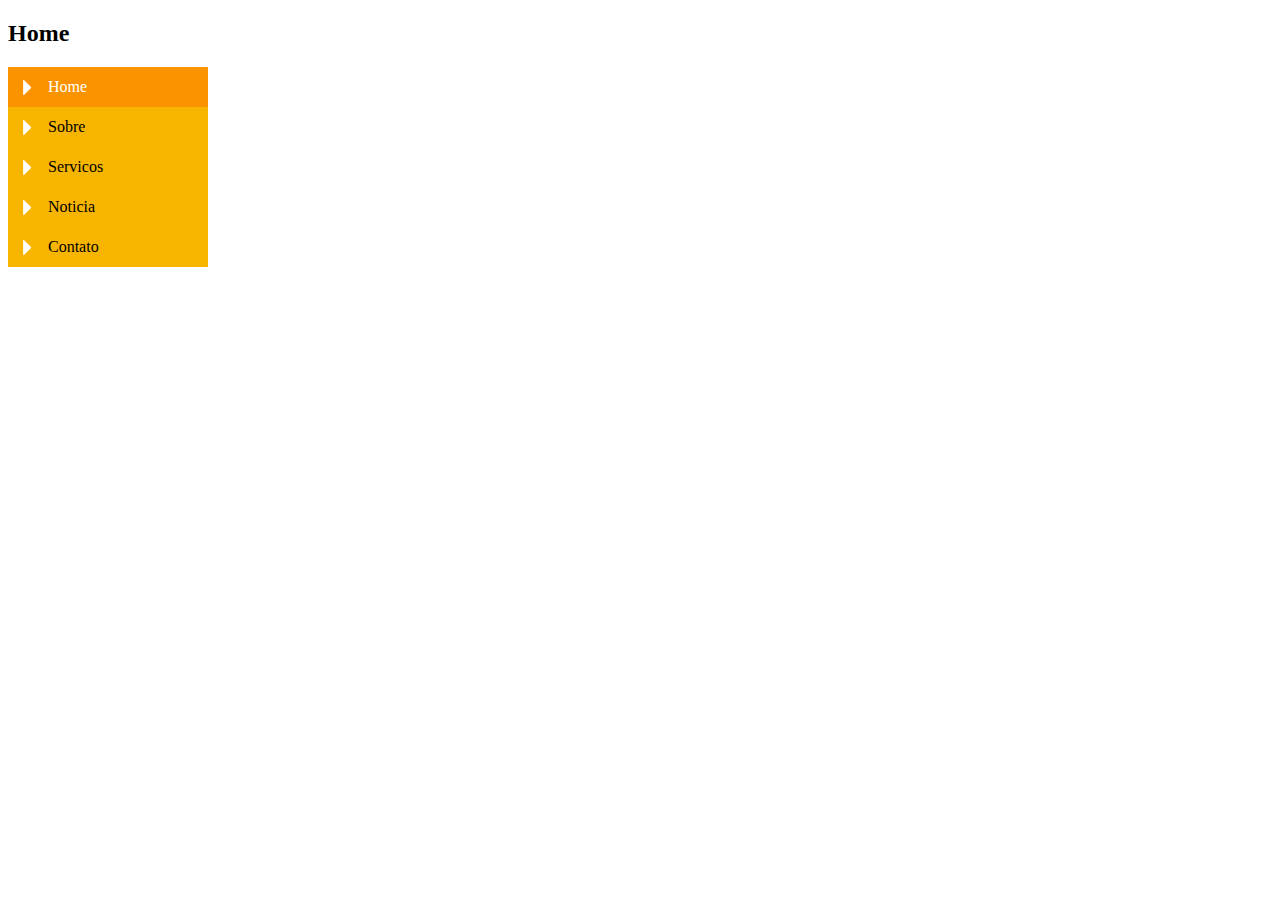
<file: index.html>
<!DOCTYPE html>
<html>
<head>
	<title> Barra de navegação</title>
</head>
<link rel="stylesheet" type="text/css" href="stilo.css">
<body id="home">
<h2>
    Home
</h2>
    <ul id="navegacao">
        <li class="home">
            <a href="index.html">Home</a>
        </li>

        <li class="sobre">
            <a href="sobre.html">Sobre</a>
        </li>

        <li class="servicos">
            <a href="servicos.html">Servicos</a>
        </li>

        <li class="noticias">
            <a href="noticias.html">Noticia</a>
        </li>

        <li class="contato">
            <a href="contato.html">Contato</a>
        </li>

    </ul>



</body>
</html>
</file>
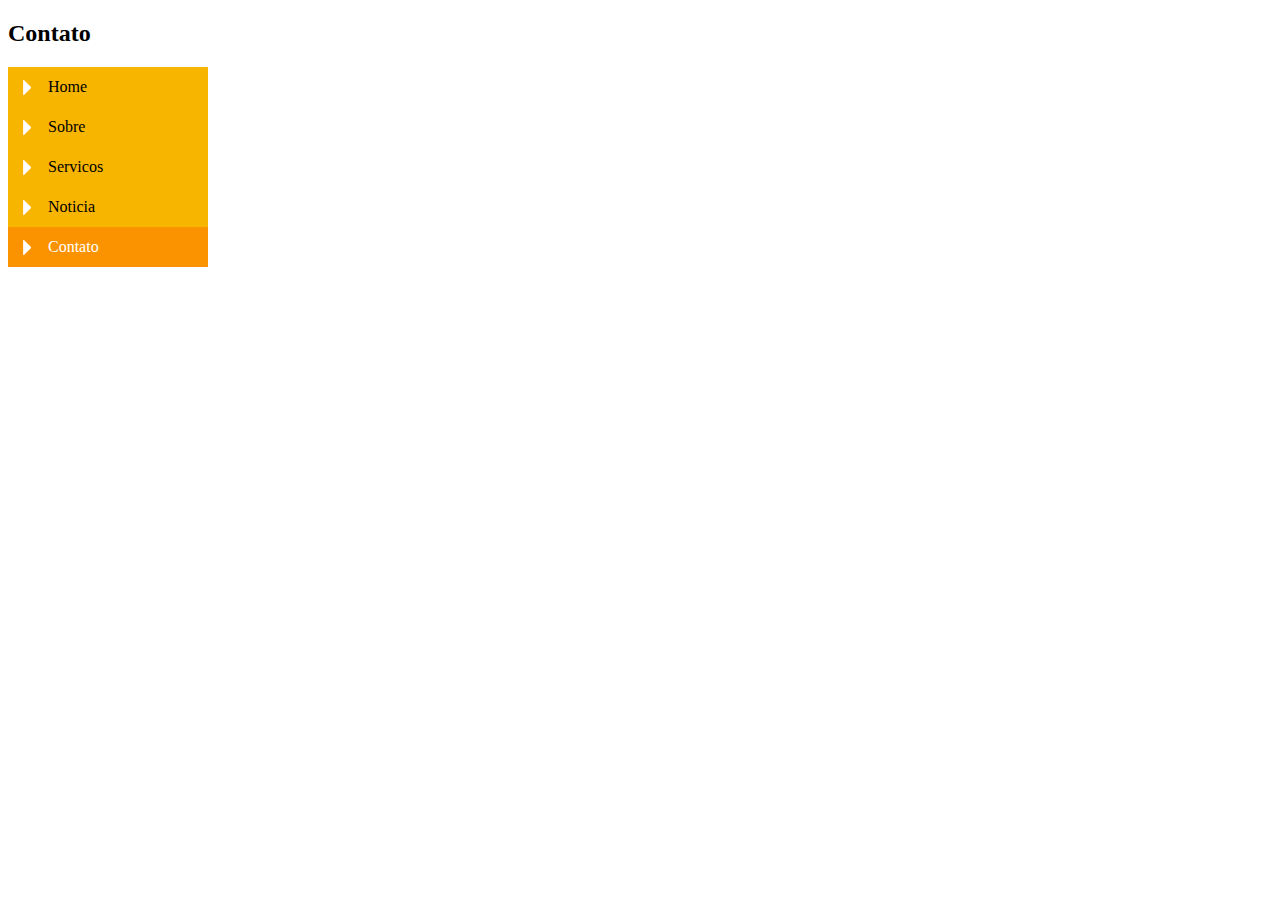
<file: contato.html>
<!DOCTYPE html>
<html>
<head>
	<title> contato</title>
</head>
<link rel="stylesheet" type="text/css" href="stilo.css">
<body id="contato">
    <h2>
       Contato
    </h2>
    <ul id="navegacao">
        <li class="home">
            <a href="index.html">Home</a>
        </li>

        <li class="sobre">
            <a href="sobre.html">Sobre</a>
        </li>

        <li class="servicos">
            <a href="servicos.html">Servicos</a>
        </li>

        <li class="noticias">
            <a href="noticias.html">Noticia</a>
        </li>

        <li class="contato">
            <a href="contato.html">Contato</a>
        </li>

    </ul>


</body>
</html>
</file>
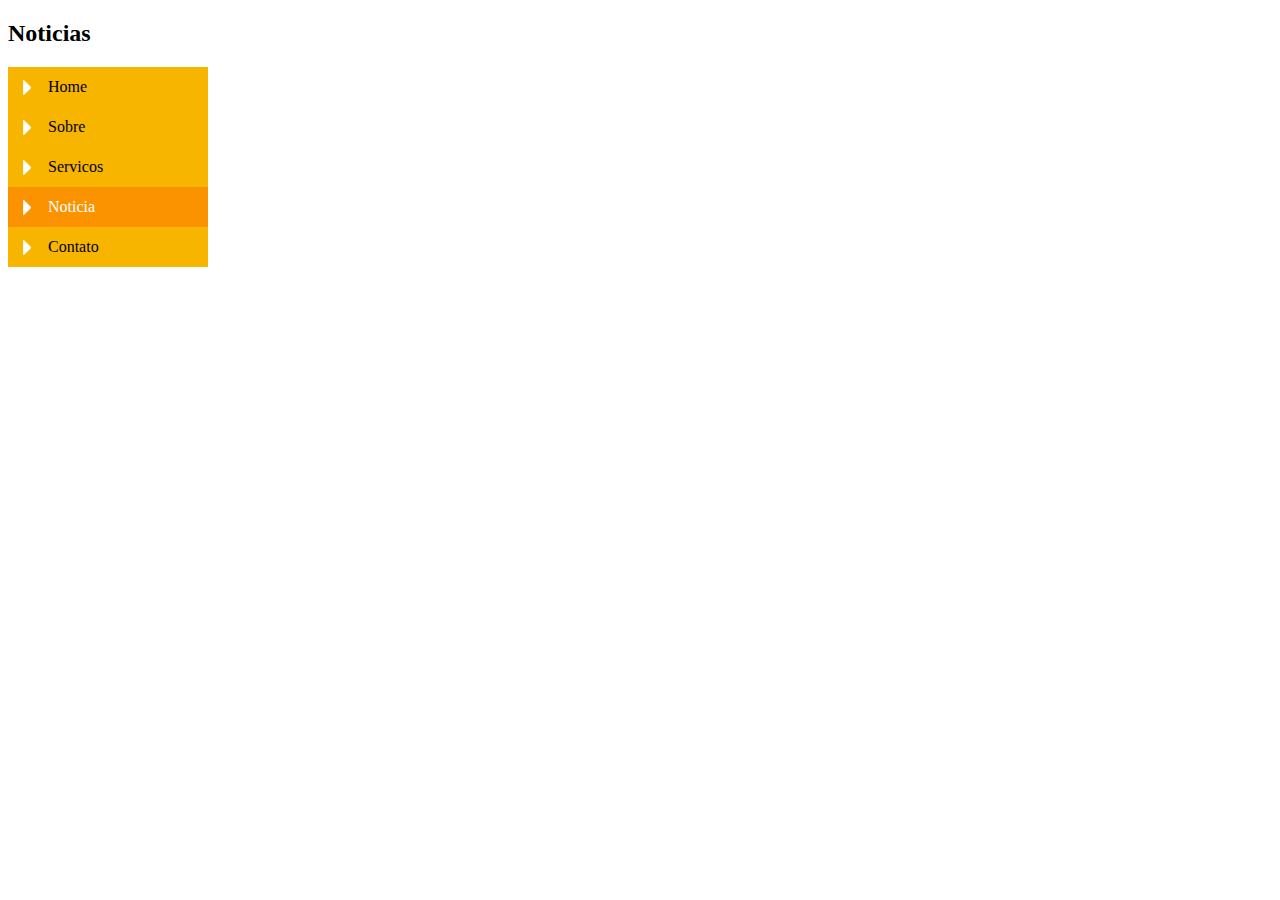
<file: noticias.html>
<!DOCTYPE html>
<html>
<head>
	<title> noticias</title>
</head>
<link rel="stylesheet" type="text/css" href="stilo.css">
<body id="noticias">
    <h2>
        Noticias
    </h2>
    <ul id="navegacao">
        <li class="home">
            <a href="index.html">Home</a>
        </li>

        <li class="sobre">
            <a href="sobre.html">Sobre</a>
        </li>

        <li class="servicos">
            <a href="servicos.html">Servicos</a>
        </li>

        <li class="noticias">
            <a href="noticias.html">Noticia</a>
        </li>

        <li class="contato">
            <a href="contato.html">Contato</a>
        </li>

    </ul>

</body>
</html>
</file>
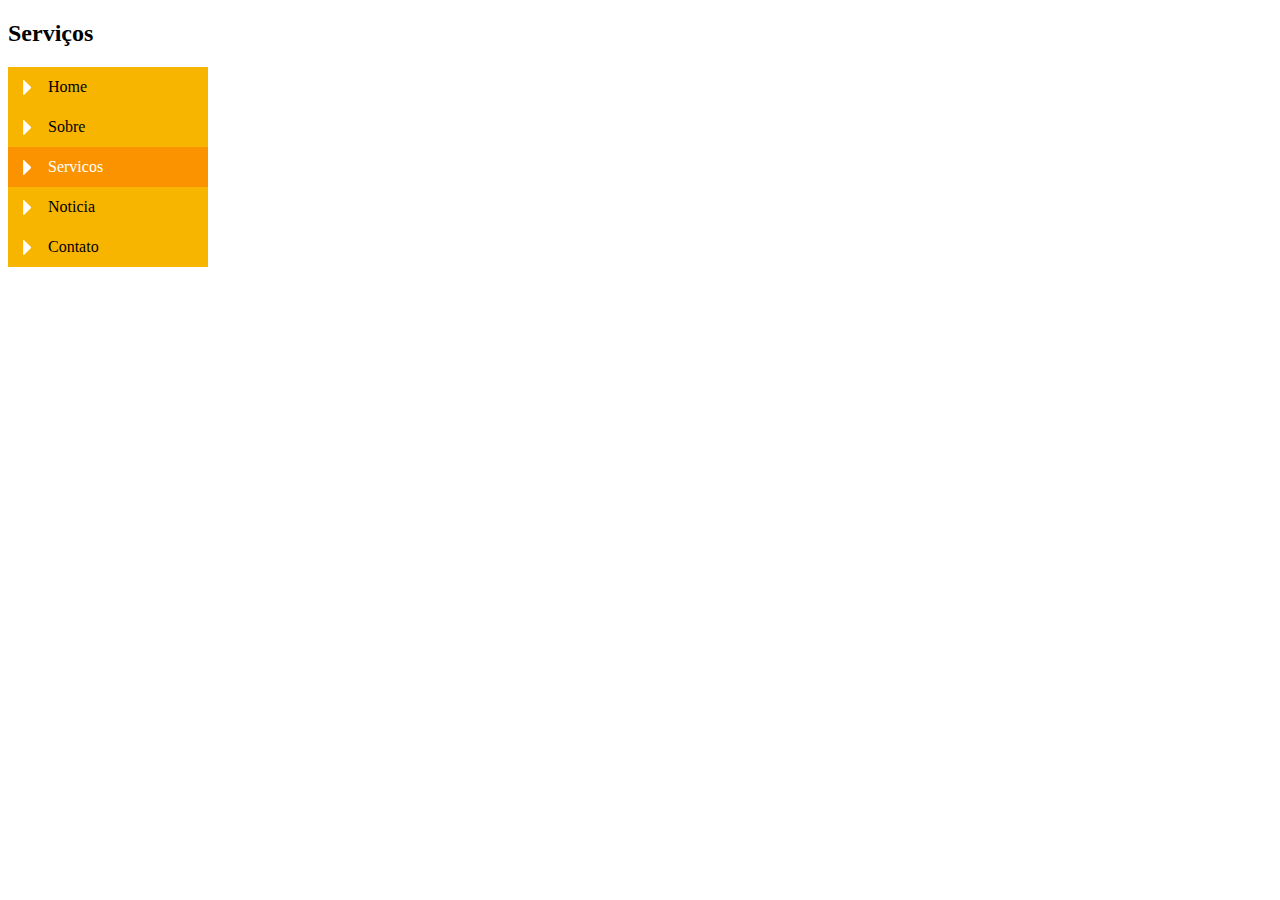
<file: servicos.html>
<!DOCTYPE html>
<html>
<head>
	<title> servicos</title>
</head>
<link rel="stylesheet" type="text/css" href="stilo.css">
<body id="servicos">
    <h2>
        Serviços
    </h2>
    <ul id="navegacao">
        <li class="home">
            <a href="index.html">Home</a>
        </li>

        <li class="sobre">
            <a href="sobre.html">Sobre</a>
        </li>

        <li class="servicos">
            <a href="servicos.html">Servicos</a>
        </li>

        <li class="noticias">
            <a href="noticias.html">Noticia</a>
        </li>

        <li class="contato">
            <a href="contato.html">Contato</a>
        </li>

    </ul>

</body>
</html>
</file>
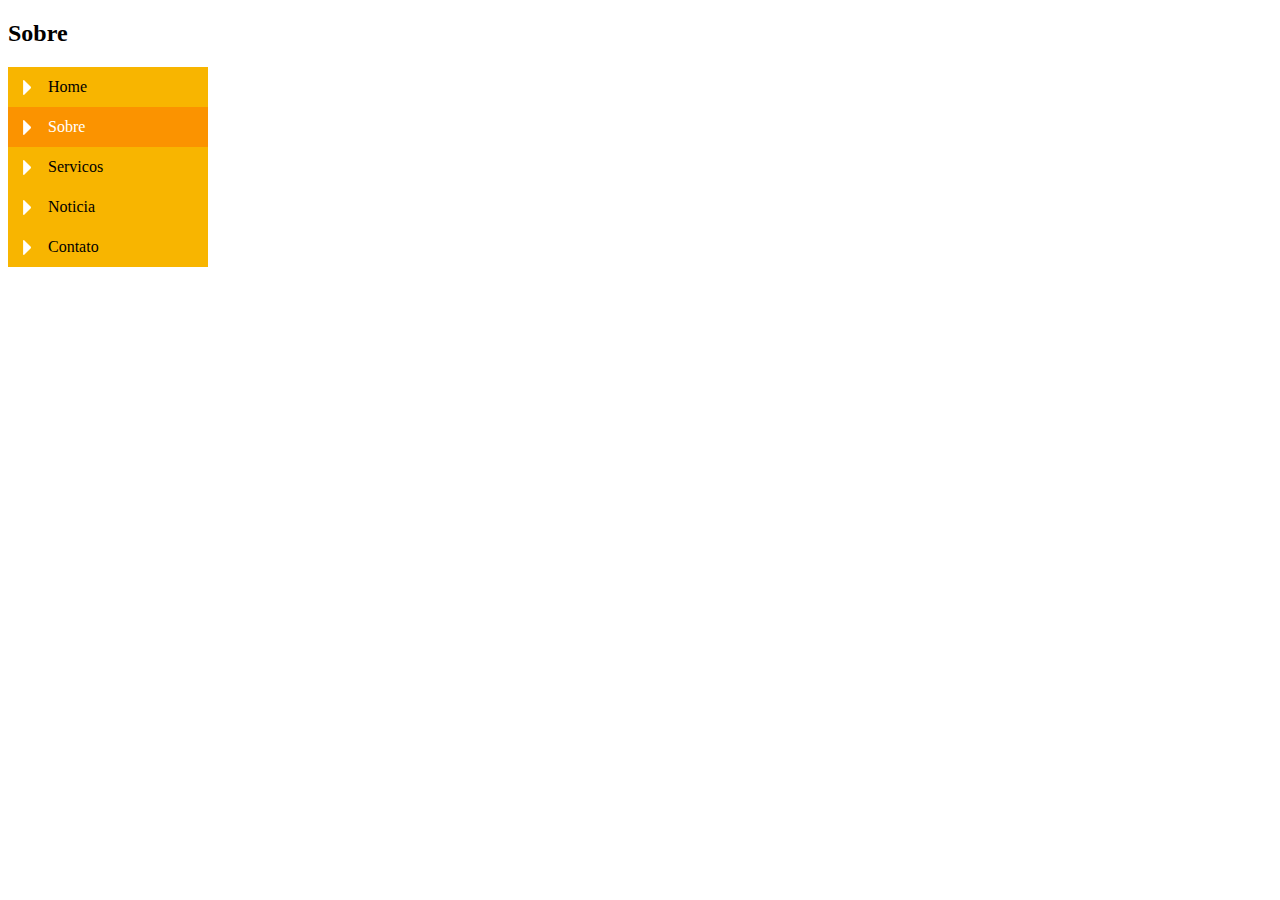
<file: sobre.html>
<!DOCTYPE html>
<html>
<head>
	<title> sobre </title>
</head>
<link rel="stylesheet" type="text/css" href="stilo.css">
<body id="sobre">
    <h2>
        Sobre
    </h2>
    <ul id="navegacao">
        <li class="home">
            <a href="index.html">Home</a>
        </li>

        <li class="sobre">
            <a href="sobre.html">Sobre</a>
        </li>

        <li class="servicos">
            <a href="servicos.html">Servicos</a>
        </li>

        <li class="noticias">
            <a href="noticias.html">Noticia</a>
        </li>

        <li class="contato">
            <a href="contato.html">Contato</a>
        </li>

    </ul>


</body>
</html>
</file>
<file: stilo.css>
ul{
    list-style-type: none;
    margin: 0;
    padding: 0;
}



ul a {
    width: 200px;
    height: 40px;
    display: block;
    color: #000;
    text-decoration: none;
    text-indent: 40px;
    line-height: 40px;
    background: #f7b600 url(imagens/menu.png) no-repeat left bottom;
   
}

a:hover  {
    background-position: right bottom;
    background-color: #f99200 ;
    color: #fff;

}

#home #navegacao .home a,
#sobre #navegacao .sobre a,
#servicos #navegacao .servicos a,
#noticias #navegacao .noticias a,
#contato #navegacao .contato a
 {
    background-position: right bottom;
    background-color: #f99200 ;
    color: #fff; 
}
</file>
